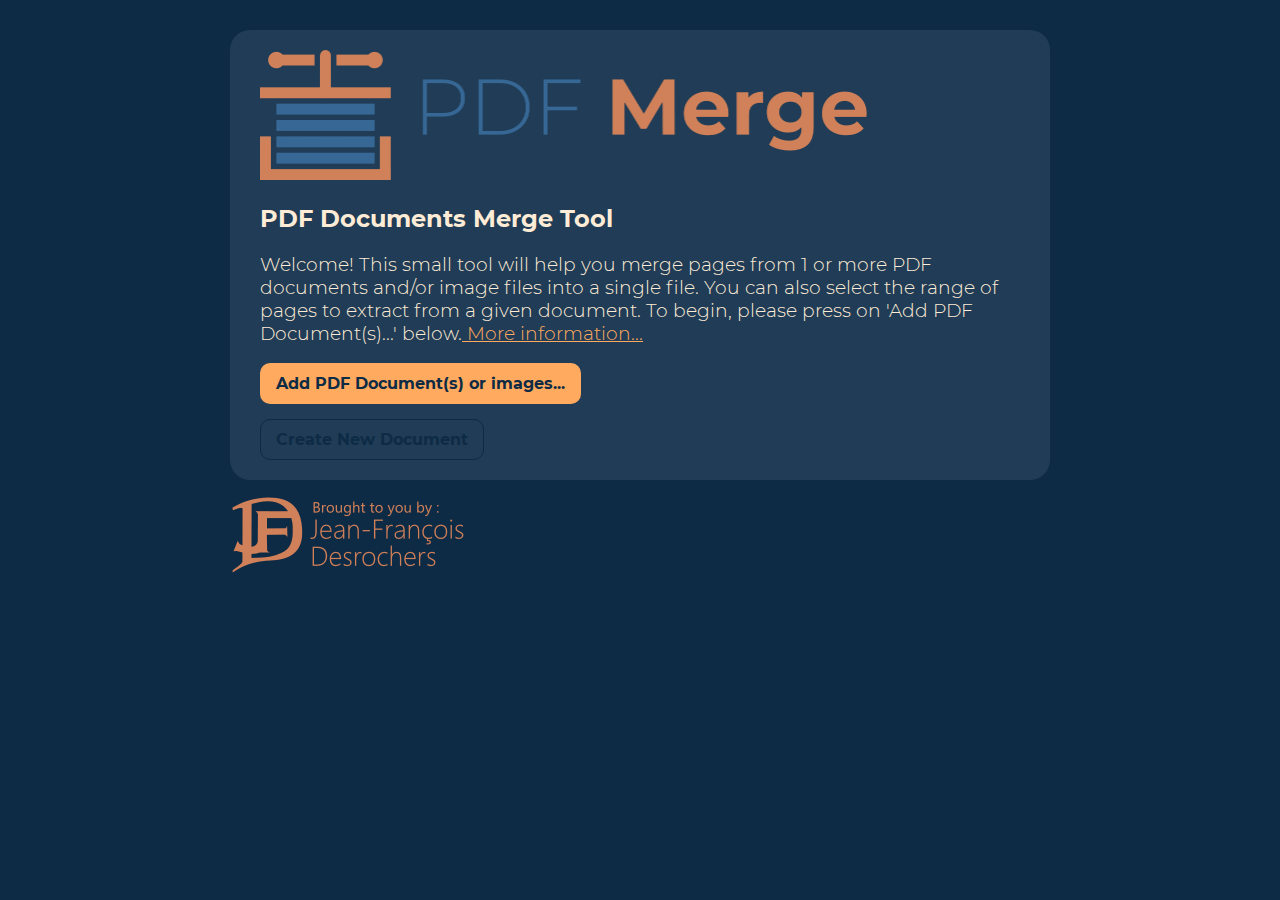
<file: index.html>
<!DOCTYPE html>
<html>
    <head>
        <meta charset="UTF-8">
        <meta name="viewport" content="width=device-width, initial-scale=1, maximum-scale=1, user-scalable=no">
        <title>PDF Merge by J-F Desrochers</title>
        <link rel="canonical" href="https://pdfmerge.desrochers.dev/">
        <link rel="manifest" href="site.webmanifest">
        <link rel="shortcut icon" href="favicon.ico">
        <link href="app.css" rel="stylesheet">
    </head>
    <body>
        <div id="loading">
            <div>Merging PDFs, please wait...</div>
            <div class="sk-folding-cube">
                <div class="sk-cube1 sk-cube"></div>
                <div class="sk-cube2 sk-cube"></div>
                <div class="sk-cube4 sk-cube"></div>
                <div class="sk-cube3 sk-cube"></div>
            </div>
        </div>
        <div id="container"></div>
        <script>
            if (navigator.serviceWorker) {
                navigator.serviceWorker.register('/sw.js', {scope: '/'})
            }
        </script>
        <script src="mithril.min.js"></script>
        <script src="pdf-lib.min.js"></script>
        <script src="app.js"></script>
    </body>
</html>
</file>
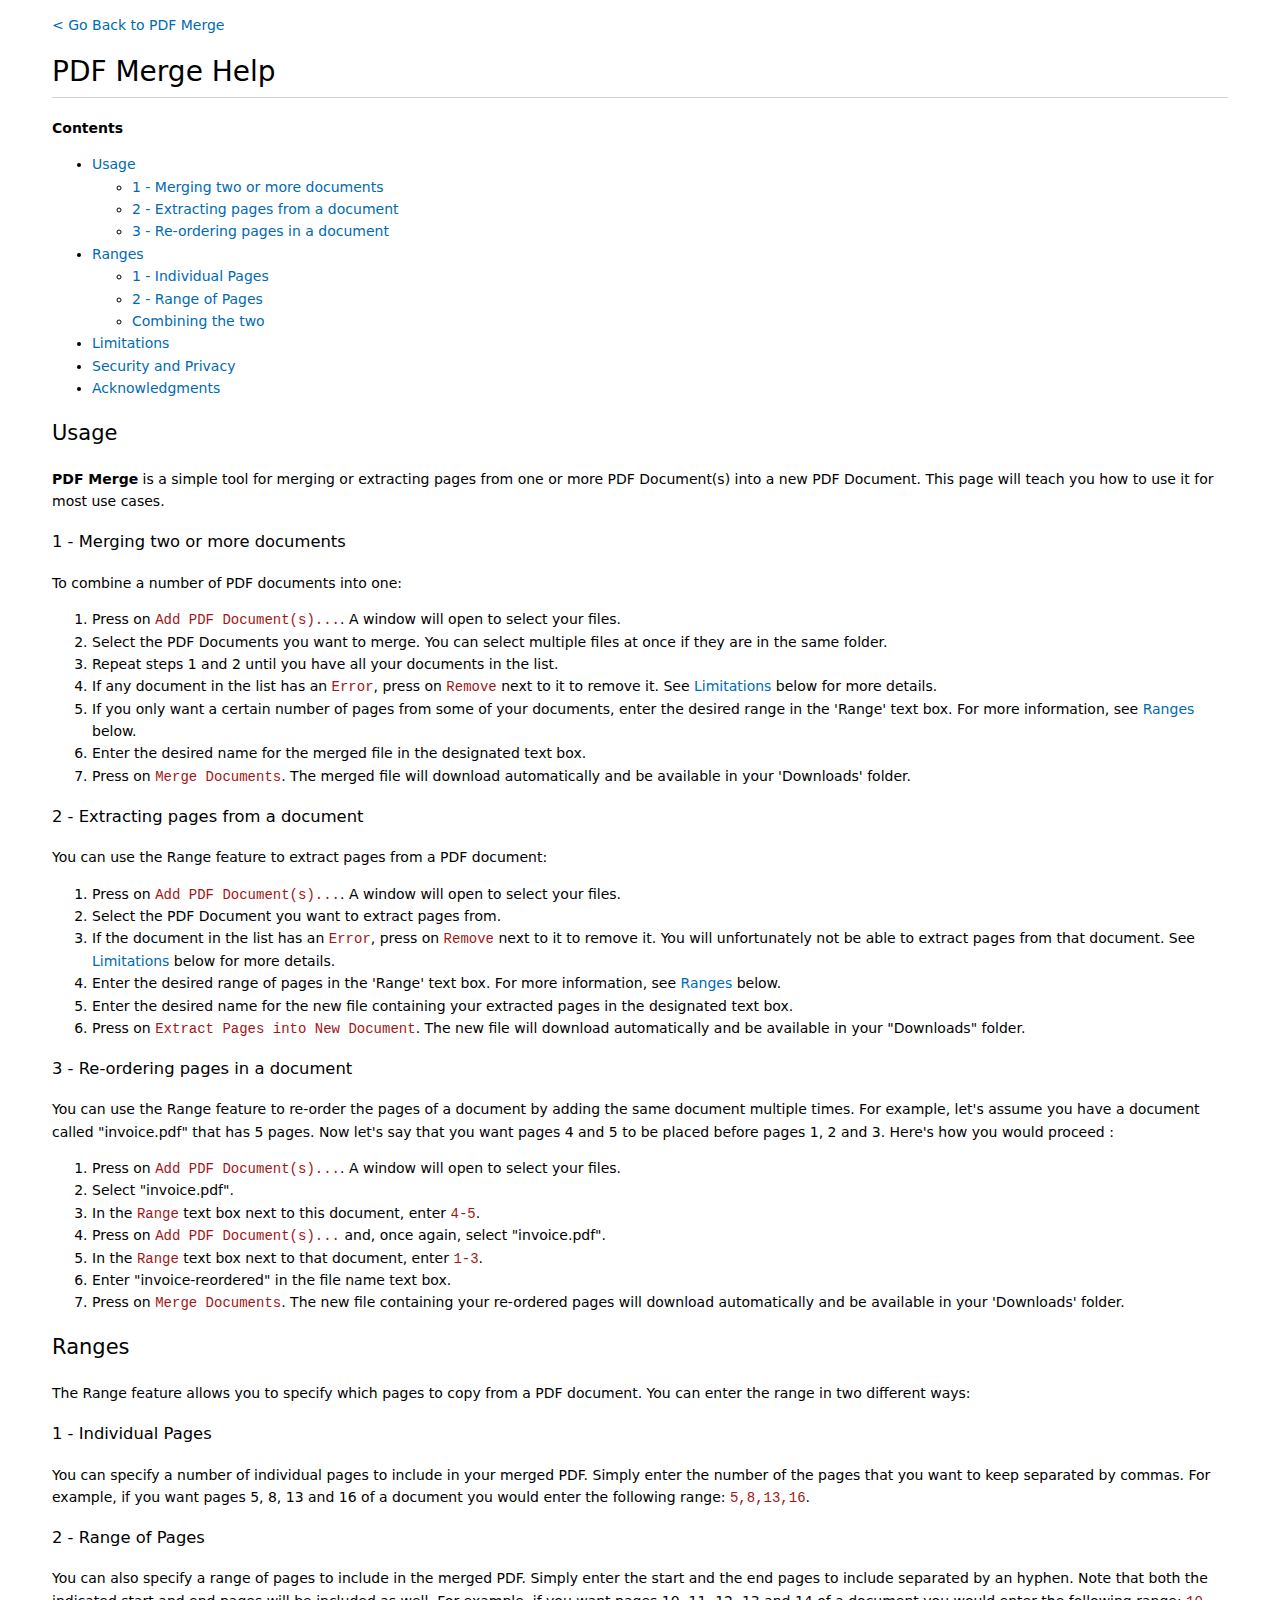
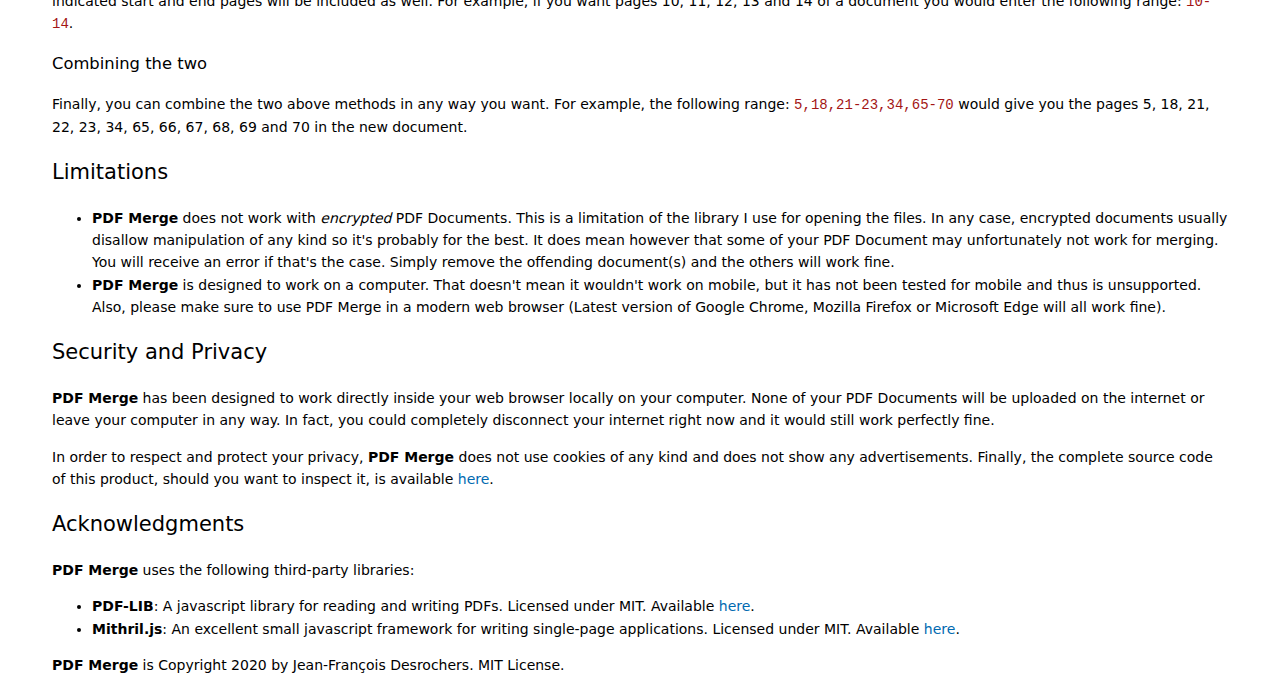
<file: help.html>
<!DOCTYPE html>
    <html>
    <head>
        <meta charset="UTF-8">
        <title>PDF Merge Help</title>
        <link rel="stylesheet" href="markdown.css">


        <style>
.task-list-item { list-style-type: none; } .task-list-item-checkbox { margin-left: -20px; vertical-align: middle; }
</style>



    </head>
    <body class="vscode-light">
        <p><a href="/">&lt; Go Back to PDF Merge</a></p>
<h1 id="pdf-merge-help">PDF Merge Help</h1>
<p><strong>Contents</strong></p>
<ul>
<li><a href="#usage">Usage</a>
<ul>
<li><a href="#1---merging-two-or-more-documents">1 - Merging two or more documents</a></li>
<li><a href="#2---extracting-pages-from-a-document">2 - Extracting pages from a document</a></li>
<li><a href="#3---re-ordering-pages-in-a-document">3 - Re-ordering pages in a document</a></li>
</ul>
</li>
<li><a href="#ranges">Ranges</a>
<ul>
<li><a href="#1---individual-pages">1 - Individual Pages</a></li>
<li><a href="#2---range-of-pages">2 - Range of Pages</a></li>
<li><a href="#combining-the-two">Combining the two</a></li>
</ul>
</li>
<li><a href="#limitations">Limitations</a></li>
<li><a href="#security-and-privacy">Security and Privacy</a></li>
<li><a href="#acknowledgments">Acknowledgments</a></li>
</ul>
<h2 id="usage">Usage</h2>
<p><strong>PDF Merge</strong> is a simple tool for merging or extracting pages from one or more PDF Document(s) into a new PDF Document. This page will teach you how to use it for most use cases.</p>
<h3 id="1---merging-two-or-more-documents">1 - Merging two or more documents</h3>
<p>To combine a number of PDF documents into one:</p>
<ol>
<li>Press on <code>Add PDF Document(s)...</code>. A window will open to select your files.</li>
<li>Select the PDF Documents you want to merge. You can select multiple files at once if they are in the same folder.</li>
<li>Repeat steps 1 and 2 until you have all your documents in the list.</li>
<li>If any document in the list has an <code>Error</code>, press on <code>Remove</code> next to it to remove it. See <a href="#limitations">Limitations</a> below for more details.</li>
<li>If you only want a certain number of pages from some of your documents, enter the desired range in the 'Range' text box. For more information, see <a href="#ranges">Ranges</a> below.</li>
<li>Enter the desired name for the merged file in the designated text box.</li>
<li>Press on <code>Merge Documents</code>. The merged file will download automatically and be available in your 'Downloads' folder.</li>
</ol>
<h3 id="2---extracting-pages-from-a-document">2 - Extracting pages from a document</h3>
<p>You can use the Range feature to extract pages from a PDF document:</p>
<ol>
<li>Press on <code>Add PDF Document(s)...</code>. A window will open to select your files.</li>
<li>Select the PDF Document you want to extract pages from.</li>
<li>If the document in the list has an <code>Error</code>, press on <code>Remove</code> next to it to remove it. You will unfortunately not be able to extract pages from that document. See <a href="#limitations">Limitations</a> below for more details.</li>
<li>Enter the desired range of pages in the 'Range' text box. For more information, see <a href="#ranges">Ranges</a> below.</li>
<li>Enter the desired name for the new file containing your extracted pages in the designated text box.</li>
<li>Press on <code>Extract Pages into New Document</code>. The new file will download automatically and be available in your &quot;Downloads&quot; folder.</li>
</ol>
<h3 id="3---re-ordering-pages-in-a-document">3 - Re-ordering pages in a document</h3>
<p>You can use the Range feature to re-order the pages of a document by adding the same document multiple times. For example, let's assume you have a document called &quot;invoice.pdf&quot; that has 5 pages. Now let's say that you want pages 4 and 5 to be placed before pages 1, 2 and 3. Here's how you would proceed :</p>
<ol>
<li>Press on <code>Add PDF Document(s)...</code>. A window will open to select your files.</li>
<li>Select &quot;invoice.pdf&quot;.</li>
<li>In the <code>Range</code> text box next to this document, enter <code>4-5</code>.</li>
<li>Press on <code>Add PDF Document(s)...</code> and, once again, select &quot;invoice.pdf&quot;.</li>
<li>In the <code>Range</code> text box next to that document, enter <code>1-3</code>.</li>
<li>Enter &quot;invoice-reordered&quot; in the file name text box.</li>
<li>Press on <code>Merge Documents</code>. The new file containing your re-ordered pages will download automatically and be available in your 'Downloads' folder.</li>
</ol>
<h2 id="ranges">Ranges</h2>
<p>The Range feature allows you to specify which pages to copy from a PDF document. You can enter the range in two different ways:</p>
<h3 id="1---individual-pages">1 - Individual Pages</h3>
<p>You can specify a number of individual pages to include in your merged PDF. Simply enter the number of the pages that you want to keep separated by commas. For example, if you want pages 5, 8, 13 and 16 of a document you would enter the following range: <code>5,8,13,16</code>.</p>
<h3 id="2---range-of-pages">2 - Range of Pages</h3>
<p>You can also specify a range of pages to include in the merged PDF. Simply enter the start and the end pages to include separated by an hyphen. Note that both the indicated start and end pages will be included as well. For example, if you want pages 10, 11, 12, 13 and 14 of a document you would enter the following range: <code>10-14</code>.</p>
<h3 id="combining-the-two">Combining the two</h3>
<p>Finally, you can combine the two above methods in any way you want. For example, the following range: <code>5,18,21-23,34,65-70</code> would give you the pages 5, 18, 21, 22, 23, 34, 65, 66, 67, 68, 69 and 70 in the new document.</p>
<h2 id="limitations">Limitations</h2>
<ul>
<li><strong>PDF Merge</strong> does not work with <em>encrypted</em> PDF Documents. This is a limitation of the library I use for opening the files. In any case, encrypted documents usually disallow manipulation of any kind so it's probably for the best. It does mean however that some of your PDF Document may unfortunately not work for merging. You will receive an error if that's the case. Simply remove the offending document(s) and the others will work fine.</li>
<li><strong>PDF Merge</strong> is designed to work on a computer. That doesn't mean it wouldn't work on mobile, but it has not been tested for mobile and thus is unsupported. Also, please make sure to use PDF Merge in a modern web browser (Latest version of Google Chrome, Mozilla Firefox or Microsoft Edge will all work fine).</li>
</ul>
<h2 id="security-and-privacy">Security and Privacy</h2>
<p><strong>PDF Merge</strong> has been designed to work directly inside your web browser locally on your computer. None of your PDF Documents will be uploaded on the internet or leave your computer in any way. In fact, you could completely disconnect your internet right now and it would still work perfectly fine.</p>
<p>In order to respect and protect your privacy, <strong>PDF Merge</strong> does not use cookies of any kind and does not show any advertisements. Finally, the complete source code of this product, should you want to inspect it, is available <a href="https://github.com/jfdesrochers/pdfmerge">here</a>.</p>
<h2 id="acknowledgments">Acknowledgments</h2>
<p><strong>PDF Merge</strong> uses the following third-party libraries:</p>
<ul>
<li><strong>PDF-LIB</strong>: A javascript library for reading and writing PDFs. Licensed under MIT. Available <a href="https://pdf-lib.js.org">here</a>.</li>
<li><strong>Mithril.js</strong>: An excellent small javascript framework for writing single-page applications. Licensed under MIT. Available <a href="https://mithril.js.org">here</a>.</li>
</ul>
<p><strong>PDF Merge</strong> is Copyright 2020 by Jean-François Desrochers. MIT License.</p>

    </body>
    </html>
</file>
<file: app.css>
@font-face {
    font-family: 'Montserrat';
    font-style: italic;
    font-weight: 400;
    font-display: swap;
    src: local('Montserrat Italic'), local('Montserrat-Italic'), url(Montserrat-Italic.woff2) format('woff2');
    unicode-range: U+0000-00FF, U+0131, U+0152-0153, U+02BB-02BC, U+02C6, U+02DA, U+02DC, U+2000-206F, U+2074, U+20AC, U+2122, U+2191, U+2193, U+2212, U+2215, U+FEFF, U+FFFD;
}

@font-face {
    font-family: 'Montserrat';
    font-style: normal;
    font-weight: 300;
    font-display: swap;
    src: local('Montserrat Light'), local('Montserrat-Light'), url(Montserrat-Light.woff2) format('woff2');
    unicode-range: U+0000-00FF, U+0131, U+0152-0153, U+02BB-02BC, U+02C6, U+02DA, U+02DC, U+2000-206F, U+2074, U+20AC, U+2122, U+2191, U+2193, U+2212, U+2215, U+FEFF, U+FFFD;
}

@font-face {
    font-family: 'Montserrat';
    font-style: normal;
    font-weight: 400;
    font-display: swap;
    src: local('Montserrat Regular'), local('Montserrat-Regular'), url(Montserrat-Regular.woff2) format('woff2');
    unicode-range: U+0000-00FF, U+0131, U+0152-0153, U+02BB-02BC, U+02C6, U+02DA, U+02DC, U+2000-206F, U+2074, U+20AC, U+2122, U+2191, U+2193, U+2212, U+2215, U+FEFF, U+FFFD;
}

@font-face {
    font-family: 'Montserrat';
    font-style: normal;
    font-weight: 700;
    font-display: swap;
    src: local('Montserrat Bold'), local('Montserrat-Bold'), url(Montserrat-Bold.woff2) format('woff2');
    unicode-range: U+0000-00FF, U+0131, U+0152-0153, U+02BB-02BC, U+02C6, U+02DA, U+02DC, U+2000-206F, U+2074, U+20AC, U+2122, U+2191, U+2193, U+2212, U+2215, U+FEFF, U+FFFD;
}

* {
    box-sizing: border-box;
}

body {
    font-family: 'Montserrat', 'Helvetica Neue', Helvetica, Arial, sans-serif;
    /*overflow: hidden;*/
    background-color: #0d2b45;
    color: #ffecd6;
    margin: 0;
    padding: 0;
    user-select: none;
}

#container {
    display: flex;
    justify-content: center;
}

.list-loader {
    max-width: 850px;
    /*overflow: auto;
    max-height: calc(100vh - 40px);*/
    margin: 15px 0;
}

.load-error {
    background-color: #544e68;
    color: #ff9e9e;
    border-radius: 20px;
    padding: 20px 30px;
    position: relative;
    margin: 15px;
}

.load-error ul {
    padding-inline-start: 10px;
}

.load-error li {
    margin-bottom: 5px;
}

.load-error::before {
    content: "\002716\0000A0Error(s)";
    font-weight: bold;
    font-size: 1.2rem;
    position: absolute;
    left: 17px;
    top: -13px;
}

.list-logo {
    width: 240px;
    margin-left: 15px;
}

.logo-title {
    width: 615px;
}

.step-subtitle {
    font-weight: 200;
}

.step {
    background-color: #203c56;
    border-radius: 20px;
    padding: 20px 30px;
    margin: 15px;
}

.skulist {
    column-count: 5;
    column-width: 125px;
}

.found {
    color: #0a0;
}

.found::before {
    content: "\002714\0000A0";
}

.not-found {
    color: #c00;
}

.not-found::before {
    content: "\002716\0000A0";
}

label {
    display: block;
    margin-top: 15px;
    margin-bottom: 5px;
    font-weight: bold;
    font-size: 0.9rem;
}

label.btn {
    display: inline-block;
    margin: 0;
}

select, input {
    font-family: 'Montserrat', 'Helvetica Neue', Helvetica, Arial, sans-serif;
    padding: 5px;
    font-size: 1rem;
    margin-bottom: 10px;
    display: block;
    background-color: #ffecd6;
    color: #0d2b45;
    border: solid 2px #d08159;
    border-radius: 5px;
}

select:focus, input:focus {
    outline: none;
    border-color: #ffaa5e;
}

input:disabled {
    background-color: #203c56;
    border-color: #0d2b45;
}

.full {
    width: 100%;
}

.btn:hover {
    background-color: #ffd4a3;
}

.btn:active {
    background-color: #d08159;
    color: #ffecd6;
}

.btn:disabled {
    background-color: transparent;
    border: solid 1px #0d2b45;
    cursor: not-allowed;
}

.btn {
    margin-top: 15px;
    padding: 10px 15px;
    border: none;
    border-radius: 10px;
    background-color: #ffaa5e;
    border: solid 1px transparent;
    font-family: inherit;
    font-weight: bold;
    font-size: 1rem;
    color: #0d2b45;
    text-decoration: none;
    cursor: default;
    outline: 0;
}

.btn.block {
    display: block;
}

table {
    width: 100%;
    margin-bottom: 15px;
}

th {
    text-align: left;
}

td > input {
    max-width: 100px;
}

td input, td .btn, .btn.small {
    padding: 5px 10px;
    font-size: 0.9rem;
    margin: 0;
}

.remove-all {
    overflow: auto;
    margin-bottom: 15px;
}

.remove-all .btn {
    float: right;
}

.arrow {
    border: solid #0d2b45;
    border-width: 0 3px 3px 0;
    display: inline-block;
    padding: 3px;
}

.up {
    transform: rotate(-135deg);
}

.down {
    transform: rotate(45deg);
}

.spin-button {
    margin-right: 5px;
    display: inline-block;
}

.spin-button .btn:first-child {
    border-top-right-radius: 0;
    border-bottom-right-radius: 0;
}

.spin-button .btn:last-child {
    border-top-left-radius: 0;
    border-bottom-left-radius: 0;
}

a {
    color: #ffaa5e;
}

a:hover {
    color: #ffd4a3;
}

a:active {
    color: #d08159;
}

.mr-15 {
    margin-right: 15px;
}

#loading {
    position: fixed;
    width: 100vw;
    height: 100vh;
    font-size: 50px;
    justify-content: center;
    align-items: center;
    flex-direction: column;
    display: none;
    text-align: center;
    font-family: 'Montserrat', 'Helvetica Neue', 'Segoe UI', Tahoma, Geneva, Verdana, sans-serif;
    user-select: none;
    background-color: rgba(0, 0, 0, 0.75);
    z-index: 1000;
}

#loading.show {
    display: flex;
}

.sk-folding-cube {
    margin: 20px auto;
    width: 40px;
    height: 40px;
    position: relative;
    -webkit-transform: rotateZ(45deg);
    transform: rotateZ(45deg);
}

.sk-folding-cube .sk-cube {
    float: left;
    width: 50%;
    height: 50%;
    position: relative;
    -webkit-transform: scale(1.1);
    -ms-transform: scale(1.1);
    transform: scale(1.1);
}

.sk-folding-cube .sk-cube:before {
    content: '';
    position: absolute;
    top: 0;
    left: 0;
    width: 100%;
    height: 100%;
    background-color: #333;
    -webkit-animation: sk-foldCubeAngle 2.4s infinite linear both;
    animation: sk-foldCubeAngle 2.4s infinite linear both;
    -webkit-transform-origin: 100% 100%;
    -ms-transform-origin: 100% 100%;
    transform-origin: 100% 100%;
}

.sk-folding-cube .sk-cube2 {
    -webkit-transform: scale(1.1) rotateZ(90deg);
    transform: scale(1.1) rotateZ(90deg);
}

.sk-folding-cube .sk-cube3 {
    -webkit-transform: scale(1.1) rotateZ(180deg);
    transform: scale(1.1) rotateZ(180deg);
}

.sk-folding-cube .sk-cube4 {
    -webkit-transform: scale(1.1) rotateZ(270deg);
    transform: scale(1.1) rotateZ(270deg);
}

.sk-folding-cube .sk-cube2:before {
    -webkit-animation-delay: 0.3s;
    animation-delay: 0.3s;
}

.sk-folding-cube .sk-cube3:before {
    -webkit-animation-delay: 0.6s;
    animation-delay: 0.6s;
}

.sk-folding-cube .sk-cube4:before {
    -webkit-animation-delay: 0.9s;
    animation-delay: 0.9s;
}

@-webkit-keyframes sk-foldCubeAngle {

    0%,
    10% {
        -webkit-transform: perspective(140px) rotateX(-180deg);
        transform: perspective(140px) rotateX(-180deg);
        opacity: 0;
    }

    25%,
    75% {
        -webkit-transform: perspective(140px) rotateX(0deg);
        transform: perspective(140px) rotateX(0deg);
        opacity: 1;
    }

    90%,
    100% {
        -webkit-transform: perspective(140px) rotateY(180deg);
        transform: perspective(140px) rotateY(180deg);
        opacity: 0;
    }
}

@keyframes sk-foldCubeAngle {

    0%,
    10% {
        -webkit-transform: perspective(140px) rotateX(-180deg);
        transform: perspective(140px) rotateX(-180deg);
        opacity: 0;
    }

    25%,
    75% {
        -webkit-transform: perspective(140px) rotateX(0deg);
        transform: perspective(140px) rotateX(0deg);
        opacity: 1;
    }

    90%,
    100% {
        -webkit-transform: perspective(140px) rotateY(180deg);
        transform: perspective(140px) rotateY(180deg);
        opacity: 0;
    }
}

.lds-dual-ring {
    display: inline-block;
    width: 32px;
    height: 32px;
    margin: 0 auto;
}
.lds-dual-ring:after {
    content: " ";
    display: block;
    width: 22px;
    height: 22px;
    margin: 2px;
    border-radius: 50%;
    border: 4px solid #ffecd6;
    border-color: #ffecd6 transparent #ffecd6 transparent;
    animation: lds-dual-ring 1.2s linear infinite;
}
@keyframes lds-dual-ring {
    0% {
        transform: rotate(0deg);
    }
    100% {
        transform: rotate(360deg);
    }
}

.pdfdoc {
    width: 50vw;
    height: calc(100vh - 40px);
    border: none;
    margin: 15px;
    border-radius: 20px;
}
</file>
<file: markdown.css>
/*---------------------------------------------------------------------------------------------
 *  Copyright (c) Microsoft Corporation. All rights reserved.
 *  Licensed under the MIT License. See License.txt in the project root for license information.
 *--------------------------------------------------------------------------------------------*/

body {
	background-color: #ffffff;
	color: #000000;
	font-family: "Segoe WPC", "Segoe UI", sans-serif;
	font-weight: normal;
	font-size: 13px;
	margin: 0;
	padding: 0 20px;
}

img {
	max-width: 100%;
	max-height: 100%;
}

a {
	color: #006ab1;
}

a:hover {
	color: #006ab1;
}

a:focus,
input:focus,
select:focus,
textarea:focus {
	outline: 1px solid -webkit-focus-ring-color;
	outline-offset: -1px;
}

code {
	color: #a31515;
}

blockquote {
	background: rgba(127, 127, 127, 0.1);
	border-color: rgba(0, 122, 204, 0.5);
}

kbd {
	color: #000000;
	border-radius: 3px;
	vertical-align: middle;
	padding: 1px 3px;

	background-color: hsla(0,0%,50%,.17);
	border: 1px solid rgba(71,71,71,.4);
	border-bottom-color: rgba(88,88,88,.4);
	box-shadow: inset 0 -1px 0 rgba(88,88,88,.4);
}
.vscode-light kbd {
	background-color: hsla(0,0%,87%,.5);
	border: 1px solid hsla(0,0%,80%,.7);
	border-bottom-color: hsla(0,0%,73%,.7);
	box-shadow: inset 0 -1px 0 hsla(0,0%,73%,.7);
}

::-webkit-scrollbar {
	width: 10px;
	height: 10px;
}

::-webkit-scrollbar-corner {
	background-color: #ffffff;
}

::-webkit-scrollbar-thumb {
	background-color: rgba(100, 100, 100, 0.4);
}
::-webkit-scrollbar-thumb:hover {
	background-color: rgba(100, 100, 100, 0.7);
}
::-webkit-scrollbar-thumb:active {
	background-color: rgba(0, 0, 0, 0.6);
}

html, body {
	font-family: -apple-system, BlinkMacSystemFont, "Segoe WPC", "Segoe UI", system-ui, "Ubuntu", "Droid Sans", sans-serif;
	font-size: 14px;
	padding: 0 26px;
	line-height: 1.6;
	word-wrap: break-word;
}

#code-csp-warning {
	position: fixed;
	top: 0;
	right: 0;
	color: white;
	margin: 16px;
	text-align: center;
	font-size: 12px;
	font-family: sans-serif;
	background-color:#444444;
	cursor: pointer;
	padding: 6px;
	box-shadow: 1px 1px 1px rgba(0,0,0,.25);
}

#code-csp-warning:hover {
	text-decoration: none;
	background-color:#007acc;
	box-shadow: 2px 2px 2px rgba(0,0,0,.25);
}

body.scrollBeyondLastLine {
	margin-bottom: calc(100vh - 22px);
}

body.showEditorSelection .code-line {
	position: relative;
}

body.showEditorSelection .code-active-line:before,
body.showEditorSelection .code-line:hover:before {
	content: "";
	display: block;
	position: absolute;
	top: 0;
	left: -12px;
	height: 100%;
}

body.showEditorSelection li.code-active-line:before,
body.showEditorSelection li.code-line:hover:before {
	left: -30px;
}

.vscode-light.showEditorSelection .code-active-line:before {
	border-left: 3px solid rgba(0, 0, 0, 0.15);
}

.vscode-light.showEditorSelection .code-line:hover:before {
	border-left: 3px solid rgba(0, 0, 0, 0.40);
}

.vscode-light.showEditorSelection .code-line .code-line:hover:before {
	border-left: none;
}

.vscode-dark.showEditorSelection .code-active-line:before {
	border-left: 3px solid rgba(255, 255, 255, 0.4);
}

.vscode-dark.showEditorSelection .code-line:hover:before {
	border-left: 3px solid rgba(255, 255, 255, 0.60);
}

.vscode-dark.showEditorSelection .code-line .code-line:hover:before {
	border-left: none;
}

.vscode-high-contrast.showEditorSelection .code-active-line:before {
	border-left: 3px solid rgba(255, 160, 0, 0.7);
}

.vscode-high-contrast.showEditorSelection .code-line:hover:before {
	border-left: 3px solid rgba(255, 160, 0, 1);
}

.vscode-high-contrast.showEditorSelection .code-line .code-line:hover:before {
	border-left: none;
}

img {
	max-width: 100%;
	max-height: 100%;
}

a {
	text-decoration: none;
}

a:hover {
	text-decoration: underline;
}

a:focus,
input:focus,
select:focus,
textarea:focus {
	outline: 1px solid -webkit-focus-ring-color;
	outline-offset: -1px;
}

hr {
	border: 0;
	height: 2px;
	border-bottom: 2px solid;
}

h1 {
	padding-bottom: 0.3em;
	line-height: 1.2;
	border-bottom-width: 1px;
	border-bottom-style: solid;
}

h1, h2, h3 {
	font-weight: normal;
}

table {
	border-collapse: collapse;
}

table > thead > tr > th {
	text-align: left;
	border-bottom: 1px solid;
}

table > thead > tr > th,
table > thead > tr > td,
table > tbody > tr > th,
table > tbody > tr > td {
	padding: 5px 10px;
}

table > tbody > tr + tr > td {
	border-top: 1px solid;
}

blockquote {
	margin: 0 7px 0 5px;
	padding: 0 16px 0 10px;
	border-left-width: 5px;
	border-left-style: solid;
}

code {
	font-family: "SF Mono", Monaco, Menlo, Consolas, "Ubuntu Mono", "Liberation Mono", "DejaVu Sans Mono", "Courier New", monospace;
	font-size: 1em;
	line-height: 1.357em;
}

body.wordWrap pre {
	white-space: pre-wrap;
}

pre:not(.hljs),
pre.hljs code > div {
	padding: 16px;
	border-radius: 3px;
	overflow: auto;
}

pre code {
	color: #000000;
	tab-size: 4;
}

pre {
	background-color: rgba(220, 220, 220, 0.4) !important;
}

table > thead > tr > th {
	border-color: rgba(0, 0, 0, 0.69);
}

h1,
hr,
table > tbody > tr + tr > td {
	border-color: rgba(0, 0, 0, 0.18);
}

/*
https://raw.githubusercontent.com/isagalaev/highlight.js/master/src/styles/vs2015.css
*/
/*
 * Visual Studio 2015 dark style
 * Author: Nicolas LLOBERA <nllobera@gmail.com>
 */


 .hljs-keyword,
 .hljs-literal,
 .hljs-symbol,
 .hljs-name {
	 color: #569CD6;
 }
 .hljs-link {
	 color: #569CD6;
	 text-decoration: underline;
 }
 
 .hljs-built_in,
 .hljs-type {
	 color: #4EC9B0;
 }
 
 .hljs-number,
 .hljs-class {
	 color: #B8D7A3;
 }
 
 .hljs-string,
 .hljs-meta-string {
	 color: #D69D85;
 }
 
 .hljs-regexp,
 .hljs-template-tag {
	 color: #9A5334;
 }
 
 .hljs-subst,
 .hljs-function,
 .hljs-title,
 .hljs-params,
 .hljs-formula {
	 color: #DCDCDC;
 }
 
 .hljs-comment,
 .hljs-quote {
	 color: #57A64A;
	 font-style: italic;
 }
 
 .hljs-doctag {
	 color: #608B4E;
 }
 
 .hljs-meta,
 .hljs-meta-keyword,
 .hljs-tag {
	 color: #9B9B9B;
 }
 
 .hljs-variable,
 .hljs-template-variable {
	 color: #BD63C5;
 }
 
 .hljs-attr,
 .hljs-attribute,
 .hljs-builtin-name {
	 color: #9CDCFE;
 }
 
 .hljs-section {
	 color: gold;
 }
 
 .hljs-emphasis {
	 font-style: italic;
 }
 
 .hljs-strong {
	 font-weight: bold;
 }
 
 /*.hljs-code {
	 font-family:'Monospace';
 }*/
 
 .hljs-bullet,
 .hljs-selector-tag,
 .hljs-selector-id,
 .hljs-selector-class,
 .hljs-selector-attr,
 .hljs-selector-pseudo {
	 color: #D7BA7D;
 }
 
 .hljs-addition {
	 background-color: rgba(155, 185, 85, 0.2);
	 color: rgb(155, 185, 85);
	 display: inline-block;
	 width: 100%;
 }
 
 .hljs-deletion {
	 background: rgba(255, 0, 0, 0.2);
	 color: rgb(255, 0, 0);
	 display: inline-block;
	 width: 100%;
 }
 
 
 /*
 From https://raw.githubusercontent.com/isagalaev/highlight.js/master/src/styles/vs.css
 */
 /*
 
 Visual Studio-like style based on original C# coloring by Jason Diamond <jason@diamond.name>
 
 */
 
.hljs-function,
.hljs-params,
.hljs-number,
.hljs-class  {
	 color: inherit;
 }
 
.hljs-comment,
.hljs-quote,
.hljs-number,
.hljs-class,
.hljs-variable {
	 color: #008000;
 }
 
.hljs-keyword,
.hljs-selector-tag,
.hljs-name,
.hljs-tag {
	 color: #00f;
 }
 
.hljs-built_in,
.hljs-builtin-name {
	 color: #007acc;
 }
 
.hljs-string,
.hljs-section,
.hljs-attribute,
.hljs-literal,
.hljs-template-tag,
.hljs-template-variable,
.hljs-type {
	 color: #a31515;
 }
 
.hljs-selector-attr,
.hljs-selector-pseudo,
.hljs-meta,
.hljs-meta-keyword {
	 color: #2b91af;
 }
 
.hljs-title,
.hljs-doctag {
	 color: #808080;
 }
 
.hljs-attr {
	 color: #f00;
 }
 
.hljs-symbol,
.hljs-bullet,
.hljs-link {
	 color: #00b0e8;
 }
 
 
.hljs-emphasis {
	 font-style: italic;
 }
 
.hljs-strong {
	 font-weight: bold;
 }
</file>
